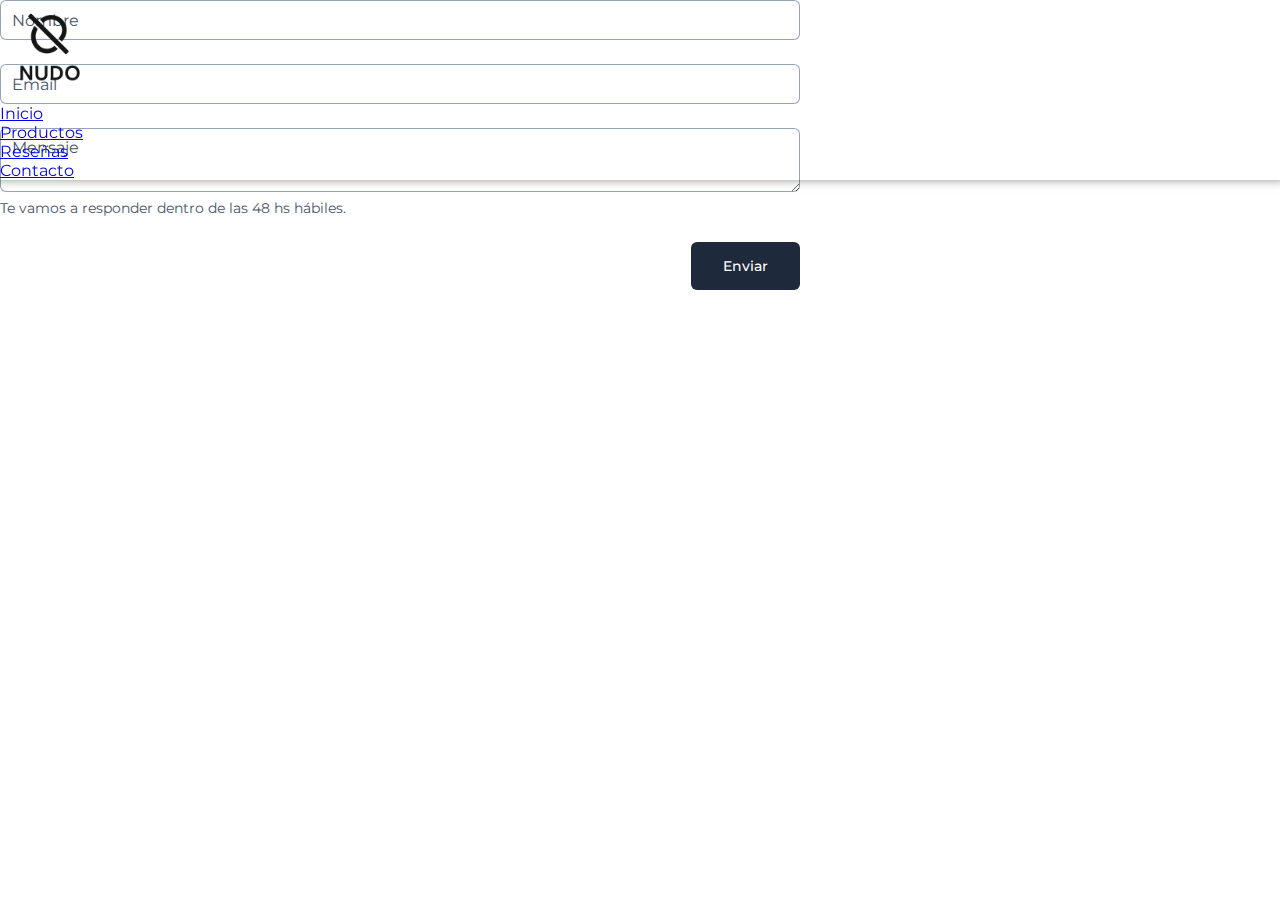
<file: contacto.html>
<!DOCTYPE html>
<html lang="en">
	<head>
		<meta charset="UTF-8" />
		<meta name="viewport" content="width=device-width, initial-scale=1.0" />
		<title>Contacto</title>
		<!-- CSS -->
		<link rel="stylesheet" href="styles.css" />
		<!-- BOOTSTRAP -->
		<link
			href="https://cdn.jsdelivr.net/npm/bootstrap@5.3.6/dist/css/bootstrap.min.css"
			rel="stylesheet"
			integrity="sha384-4Q6Gf2aSP4eDXB8Miphtr37CMZZQ5oXLH2yaXMJ2w8e2ZtHTl7GptT4jmndRuHDT"
			crossorigin="anonymous" />
		<!-- GOOGLE FONTS -->
		<link rel="preconnect" href="https://fonts.googleapis.com" />
		<link rel="preconnect" href="https://fonts.gstatic.com" crossorigin />
		<link
			href="https://fonts.googleapis.com/css2?family=Montserrat:ital,wght@0,100..900;1,100..900&display=swap"
			rel="stylesheet" />
	</head>
	<body>
		<header>
			<nav class="navbar navbar-expand-lg bg-white">
				<div class="container-lg">
					<a class="navbar-brand" href="./index.html"
						><img src="./Images/LogoNudo.png"
					/></a>
					<button
						class="navbar-toggler"
						type="button"
						data-bs-toggle="collapse"
						data-bs-target="#navbarNavDropdown"
						aria-controls="navbarNavDropdown"
						aria-expanded="false"
						aria-label="Toggle navigation">
						<span class="navbar-toggler-icon"></span>
					</button>
					<div class="collapse navbar-collapse" id="navbarNavDropdown">
						<ul class="navbar-nav">
							<li class="nav-item">
								<a class="nav-link" aria-current="page" href="./index.html"
									>Inicio</a
								>
							</li>
							<li class="nav-item">
								<a class="nav-link" href="./productos.html">Productos</a>
							</li>
							<li class="nav-item">
								<a class="nav-link" href="./resenas.html">Reseñas</a>
							</li>
							<li class="nav-item">
								<a class="nav-link" href="./contacto.html">Contacto</a>
							</li>
						</ul>
					</div>
				</div>
			</nav>
		</header>
		<main class="d-flex align-items-center justify-content-center vh-100">
			<section class="form-container container-lg">
				<form
					action="https://formspree.io/f/movezlzw"
					class="fs-form"
					target="_top"
					method="POST">
					<div class="fs-field">
						<input class="fs-input" id="name" name="name" placeholder="Nombre" />
					</div>
					<div class="fs-field">
						<input
							class="fs-input"
							id="email"
							name="email"
							placeholder="Email"
							required />
					</div>
					<div class="fs-field">
						<textarea
							class="fs-textarea"
							id="message"
							name="message"
							placeholder="Mensaje"></textarea>
						<p class="fs-description">
							Te vamos a responder dentro de las 48 hs hábiles.
						</p>
					</div>
					<div class="fs-button-group">
						<button class="fs-button" type="submit">Enviar</button>
					</div>
				</form>
			</section>
		</main>
		<footer class="container-fluid text-center bg-secondary bg-gradient">
			<p class="derechos">© Nudo • 2025 Todos los derechos reservados.</p>
		</footer>
		<script
			src="https://cdn.jsdelivr.net/npm/bootstrap@5.3.6/dist/js/bootstrap.bundle.min.js"
			integrity="sha384-j1CDi7MgGQ12Z7Qab0qlWQ/Qqz24Gc6BM0thvEMVjHnfYGF0rmFCozFSxQBxwHKO"
			crossorigin="anonymous"></script>
	</body>
</html>
</file>
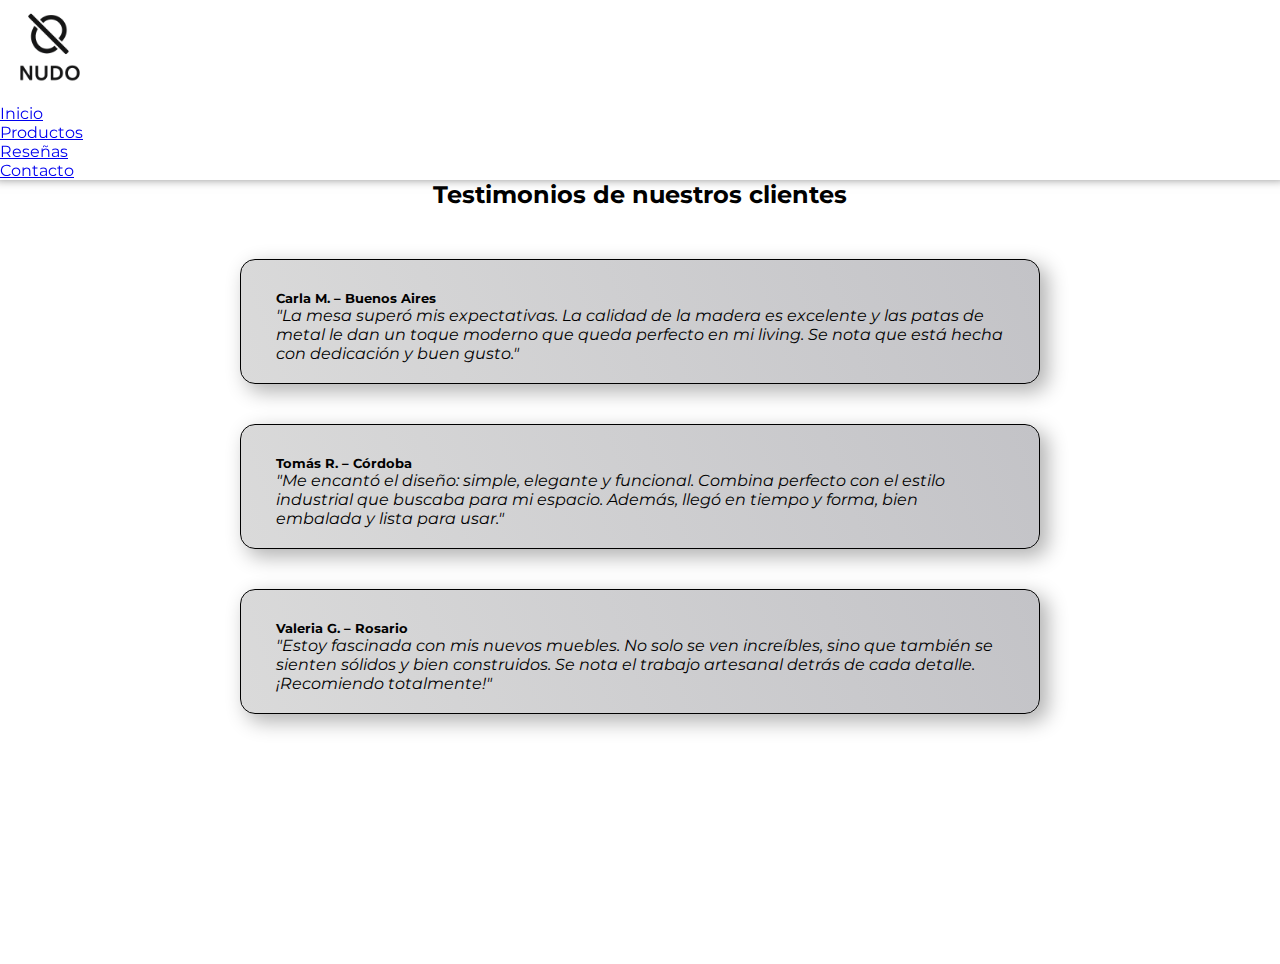
<file: resenas.html>
<!DOCTYPE html>
<html lang="en">
	<head>
		<meta charset="UTF-8" />
		<meta name="viewport" content="width=device-width, initial-scale=1.0" />
		<title>Reseñas</title>
		<!-- CSS -->
		<link rel="stylesheet" href="styles.css" />
		<!-- BOOTSTRAP -->
		<link
			href="https://cdn.jsdelivr.net/npm/bootstrap@5.3.6/dist/css/bootstrap.min.css"
			rel="stylesheet"
			integrity="sha384-4Q6Gf2aSP4eDXB8Miphtr37CMZZQ5oXLH2yaXMJ2w8e2ZtHTl7GptT4jmndRuHDT"
			crossorigin="anonymous" />
		<!-- GOOGLE FONTS -->
		<link rel="preconnect" href="https://fonts.googleapis.com" />
		<link rel="preconnect" href="https://fonts.gstatic.com" crossorigin />
		<link
			href="https://fonts.googleapis.com/css2?family=Montserrat:ital,wght@0,100..900;1,100..900&display=swap"
			rel="stylesheet" />
	</head>
	<body>
		<header>
			<nav class="navbar navbar-expand-lg bg-white">
				<div class="container-lg">
					<a class="navbar-brand" href="./index.html"
						><img src="./Images/LogoNudo.png"
					/></a>
					<button
						class="navbar-toggler"
						type="button"
						data-bs-toggle="collapse"
						data-bs-target="#navbarNavDropdown"
						aria-controls="navbarNavDropdown"
						aria-expanded="false"
						aria-label="Toggle navigation">
						<span class="navbar-toggler-icon"></span>
					</button>
					<div class="collapse navbar-collapse" id="navbarNavDropdown">
						<ul class="navbar-nav">
							<li class="nav-item">
								<a class="nav-link active" aria-current="page" href="/index.html"
									>Inicio</a
								>
							</li>
							<li class="nav-item">
								<a class="nav-link" href="./productos.html">Productos</a>
							</li>
							<li class="nav-item">
								<a class="nav-link" href="./resenas.html">Reseñas</a>
							</li>
							<li class="nav-item">
								<a class="nav-link" href="./contacto.html">Contacto</a>
							</li>
						</ul>
					</div>
				</div>
			</nav>
		</header>
		<main class="container-lg">
			<section class="resenas-section">
				<h2>Testimonios de nuestros clientes</h2>
				<div class="resenas-container">
					<div class="resenas-item">
						<h5>Carla M. – Buenos Aires</h5>
						<p>
							"La mesa superó mis expectativas. La calidad de la madera es excelente y
							las patas de metal le dan un toque moderno que queda perfecto en mi
							living. Se nota que está hecha con dedicación y buen gusto."
						</p>
					</div>
					<div class="resenas-item">
						<h5>Tomás R. – Córdoba</h5>
						<p>
							"Me encantó el diseño: simple, elegante y funcional. Combina perfecto
							con el estilo industrial que buscaba para mi espacio. Además, llegó en
							tiempo y forma, bien embalada y lista para usar."
						</p>
					</div>
					<div class="resenas-item">
						<h5>Valeria G. – Rosario</h5>
						<p>
							"Estoy fascinada con mis nuevos muebles. No solo se ven increíbles, sino
							que también se sienten sólidos y bien construidos. Se nota el trabajo
							artesanal detrás de cada detalle. ¡Recomiendo totalmente!"
						</p>
					</div>
				</div>
			</section>
		</main>
		<footer class="container-fluid text-center bg-secondary bg-gradient">
			<p class="derechos">© Nudo • 2025 Todos los derechos reservados.</p>
		</footer>
		<script
			src="https://cdn.jsdelivr.net/npm/bootstrap@5.3.6/dist/js/bootstrap.bundle.min.js"
			integrity="sha384-j1CDi7MgGQ12Z7Qab0qlWQ/Qqz24Gc6BM0thvEMVjHnfYGF0rmFCozFSxQBxwHKO"
			crossorigin="anonymous"></script>
	</body>
</html>
</file>
<file: styles.css>
/** -------------------------------------------------------------------- **/
/** FORM **/
@import url("https://fonts.googleapis.com/css2?family=IBM+Plex+Serif:ital,wght@0,100;0,200;0,300;0,400;0,500;0,600;0,700;1,100;1,200;1,300;1,400;1,500;1,600;1,700&family=Work+Sans:ital,wght@0,100..900;1,100..900&display=swap");
/** Variables **/

:root {
	--color-background: #cbd5e1;
	--color-background-alt: #64748b;
	--color-border-active: #64748b;
	--color-border-default: #94a3b8;
	--color-highlight: #cbd5e1;
	--color-primary: #1e293b;
	--color-primary-active: #090f1d;
	--color-text-default: #0f172a;
	--color-text-muted: #475569;

	--font-family-body: "Work Sans", system-ui, sans-serif;
	--font-family-display: "IBM Plex Serif", system-ui, sans-serif;
}

/** Base **/

*,
::before,
::after {
	box-sizing: border-box;
}

* {
	border: 0;
	margin: 0;
	padding: 0;
}

body {
	-webkit-font-smoothing: antialiased;
	font-family: var(--font-family-body);
	font-optical-sizing: auto;
	font-style: normal;
}

button,
input,
optgroup,
select,
textarea {
	font-family: inherit;
	font-feature-settings: inherit;
	font-variation-settings: inherit;
	font-size: 100%;
	font-weight: inherit;
	line-height: inherit;
	color: inherit;
	margin: 0;
	padding: 0;
}

[type="checkbox"],
[type="radio"],
[type="range"] {
	appearance: none;
	flex-shrink: 0;
	padding: 0;
	user-select: none;
}

[type="checkbox"]:focus,
[type="radio"]:focus,
[type="range"]:focus {
	outline: none;
}

/** Components **/

.fs-form {
	display: grid;
	row-gap: 1.5rem;
}

.fs-form:where(.fs-layout__2-column) {
	column-gap: 1.5rem;
	grid-template-columns: 1fr 1fr;
}

fieldset {
	display: grid;
	margin: 1.5rem 0;
	row-gap: 1.5rem;
}

.fs-form:where(.fs-layout__2-column) fieldset {
	column-gap: 1.5rem;
	grid-template-columns: 1fr 1fr;
	grid-column: 1 / -1;
}

.fs-fieldset-title {
	color: var(--color-text-default);
	font-family: var(--font-family-display);
	font-size: 1.25rem;
	font-weight: 500;
	line-height: 1.75rem;
	margin-bottom: 1.5rem;
	grid-column: 1 / -1;
}

.fs-field {
	display: flex;
	flex-direction: column;
	row-gap: 0.375rem;
}

.fs-label {
	color: var(--color-text-default);
	display: block;
	font-family: var(--font-family-display);
	font-size: 0.875rem;
	font-weight: 500;
	line-height: 1.25rem;
}

.fs-description {
	color: var(--color-text-muted);
	display: block;
	font-size: 0.875rem;
	line-height: 1.25rem;
}

.fs-button-group {
	display: flex;
	flex-direction: row-reverse;
	column-gap: 1.5rem;
}

.fs-form:where(.fs-layout__2-column) .fs-button-group {
	grid-column: 1 / -1;
}

.fs-button {
	background-color: var(--color-primary);
	border-radius: 0.375rem;
	color: white;
	cursor: pointer;
	font-size: 0.875rem;
	font-weight: 500;
	line-height: 1rem;
	padding: 1rem 2rem;
	transition-duration: 200ms;
	transition-property: background-color;
	transition-timing-function: cubic-bezier(0.4, 0, 0.2, 1);
}

.fs-button:hover {
	background-color: var(--color-primary-active);
}

.fs-button:focus-visible {
	background-color: var(--color-primary-active);
	outline: 3px solid var(--color-highlight);
}

.fs-input,
.fs-select {
	appearance: none;
	border-radius: 0.375rem;
	border-width: 0;
	box-shadow: var(--color-border-default) 0 0 0 1px inset;
	color: var(--color-primary);
	font-size: 1rem;
	height: 2.5rem;
	line-height: 1.5rem;
	outline: none;
	padding-left: 0.75rem;
	padding-right: 0.75rem;
}

.fs-input:focus-visible,
.fs-select:focus-visible {
	box-shadow: var(--color-border-active) 0 0 0 1.5px inset;
	outline: 3px solid var(--color-highlight);
	outline-offset: 0;
}

.fs-input::placeholder {
	color: var(--color-text-muted);
}

.fs-checkbox-group,
.fs-radio-group {
	display: flex;
	flex-direction: column;
	row-gap: 0.5rem;
}

.fs-checkbox-field,
.fs-radio-field {
	column-gap: 0.5rem;
	display: flex;
}

:is(.fs-checkbox-field, .fs-radio-field) .fs-label + .fs-description {
	margin-top: 0.125rem;
}

.fs-checkbox-wrapper,
.fs-radio-wrapper {
	align-items: center;
	display: flex;
	height: 1.25rem;
}

.fs-checkbox,
.fs-radio {
	background-color: #fff;
	border: 1px solid var(--color-primary);
	height: 1rem;
	width: 1rem;
}

.fs-checkbox {
	border-radius: 0.25rem;
}

.fs-radio {
	border-radius: 100%;
}

.fs-checkbox:checked,
.fs-radio:checked {
	background-color: var(--color-primary);
	background-position: center;
	background-repeat: no-repeat;
	background-size: 100% 100%;
	border-color: transparent;
}

.fs-checkbox:checked {
	background-image: url("data:image/svg+xml,%3csvg viewBox='0 0 16 16' fill='white' xmlns='http://www.w3.org/2000/svg'%3e%3cpath d='M12.207 4.793a1 1 0 010 1.414l-5 5a1 1 0 01-1.414 0l-2-2a1 1 0 011.414-1.414L6.5 9.086l4.293-4.293a1 1 0 011.414 0z'/%3e%3c/svg%3e");
}

.fs-radio:checked {
	background-image: url("data:image/svg+xml,%3csvg viewBox='0 0 16 16' fill='white' xmlns='http://www.w3.org/2000/svg'%3e%3ccircle cx='8' cy='8' r='3'/%3e%3c/svg%3e");
}

.fs-checkbox:focus-visible,
.fs-radio:focus-visible {
	outline: 3px solid var(--color-highlight);
	outline-offset: 0;
}

.fs-select {
	background-color: #fff;
	background-image: url("data:image/svg+xml,%3csvg xmlns='http://www.w3.org/2000/svg' fill='none' viewBox='0 0 20 20'%3e%3cpath stroke='%236b7280' stroke-linecap='round' stroke-linejoin='round' stroke-width='1.5' d='M6 8l4 4 4-4'/%3e%3c/svg%3e");
	background-position: right 0.5rem center;
	background-repeat: no-repeat;
	background-size: 1.5em 1.5em;
	padding-right: 2.5rem;
}

.fs-slider {
	background: transparent;
	cursor: pointer;
	height: 1.25rem;
	width: 100%;
}

.fs-slider::-moz-range-track {
	background-color: var(--color-background);
	border-radius: 0.5rem;
	height: 0.5rem;
}

.fs-slider::-webkit-slider-runnable-track {
	background-color: var(--color-background);
	border-radius: 0.5rem;
	height: 0.5rem;
}

.fs-slider::-moz-range-thumb {
	background-color: var(--color-primary);
	border: none; /* Removes extra border that FF applies */
	border-radius: 50%;
	height: 1.25rem;
	width: 1.25rem;
}

.fs-slider::-webkit-slider-thumb {
	appearance: none;
	background-color: var(--color-primary);
	border-radius: 50%;
	height: 1.25rem;
	margin-top: -0.375rem; /* Centers thumb on the track */
	width: 1.25rem;
}

.fs-slider:focus-visible::-moz-range-thumb {
	outline: 2px solid var(--color-primary);
	outline-offset: 2px;
}

.fs-slider:focus-visible::-webkit-slider-thumb {
	outline: 2px solid var(--color-primary);
	outline-offset: 2px;
}

.fs-switch-field {
	align-items: center;
	column-gap: 0.75rem;
	display: flex;
	justify-content: space-between;
}

.fs-switch {
	background-color: var(--color-background-alt);
	background-image: url("data:image/svg+xml,%3csvg xmlns='http://www.w3.org/2000/svg' viewBox='-4 -4 8 8'%3e%3ccircle r='3' fill='white'/%3e%3c/svg%3e");
	background-position: left center;
	background-repeat: no-repeat;
	border-radius: 1.5rem;
	cursor: pointer;
	height: 1.5rem;
	transition-duration: 200ms;
	transition-property: background-color, background-position;
	transition-timing-function: cubic-bezier(0.4, 0, 0.2, 1);
	width: 2.75rem;
}

.fs-switch:checked {
	background-color: var(--color-primary);
	background-position: right center;
}

.fs-switch:focus-visible {
	outline: 3px solid var(--color-highlight);
	outline-offset: 0;
}

.fs-textarea {
	appearance: none;
	border-radius: 0.375rem;
	border-width: 0;
	box-shadow: var(--color-border-default) 0 0 0 1px inset;
	color: var(--color-primary);
	font-size: 1rem;
	line-height: 1.5rem;
	outline: none;
	padding: 0.5rem 0.75rem;
	resize: vertical;
}

.fs-textarea:focus-visible {
	box-shadow: var(--color-border-active) 0 0 0 1.5px inset;
	outline: 3px solid var(--color-highlight);
	outline-offset: 0;
}

.fs-textarea::placeholder {
	color: var(--color-text-muted);
}

.form-container {
	width: 800px !important;
}

form {
	font-family: "Montserrat", sans-serif !important;
}
@media only screen and (max-width: 600px) {
	.form-container {
		max-width: 250px !important;
	}
}
/** -------------------------------------------------------------------- **/
/** HEADER **/
header {
	position: fixed;
	width: 100%;
	box-shadow: 0 -6px 10px 5px rgba(0, 0, 0, 0.5);
	z-index: 2;
	font-family: "Montserrat", sans-serif;
}

.navbar-brand img {
	width: 100px;
}
@media only screen and (min-width: 992px) {
	.navbar-collapse {
		flex-grow: 0 !important;
	}
}
/** --- **/
/** HERO **/
.hero-container {
	width: 100%;
	height: 800px;
	background-image: url("/Images/mesa-de-madera-con-patas-de-metal-con-pared-de-madera.jpg");
	background-repeat: none;
	background-position: center center;
	background-size: cover;
	background-attachment: fixed;
	display: flex;
	align-items: center;
	justify-content: center;
}

h1 {
	font-family: "Montserrat", sans-serif;
	font-size: 5em !important;
	color: white !important;
}
/** --- **/
/** DESTACADOS **/
.destacados {
	min-height: 600px;
	padding: 6%;
	font-family: "Montserrat", sans-serif;
}
.destacados h2 {
	text-align: center;
	font-weight: 700;
	text-transform: uppercase;
}
.flex-container {
	display: flex;
	justify-content: space-between;
	flex-wrap: wrap;
	gap: 1em;
	padding: 50px 0;
	align-items: stretch;
}
.card {
	margin: 0 auto;
}

.card-body {
	display: flex;
	flex-direction: column;
	justify-content: space-between;
	gap: 10px;
}

.card img {
	height: 200px;
	background-position: center center;
}
/** --- **/
/** RESEÑAS **/
.resenas-section {
	font-family: "Montserrat", sans-serif;
	padding-top: 180px;
	padding-bottom: 100px;
	display: flex;
	flex-direction: column;
	align-items: center;
}
.resenas-section h2 {
	padding-bottom: 50px;
	text-align: center;
}
.resenas-container {
	max-width: 800px;
	display: grid;
	grid-template-columns: 1fr;
	gap: 40px;
}
.resenas-item {
	padding: 30px 35px 20px 35px;
	border-radius: 15px;
	border: 1px solid black;
	background: linear-gradient(70deg, #dadada, #c3c3c7);
	box-shadow: 7px 7px 20px 1px rgba(0, 0, 0, 0.3);
}
.resenas-item p {
	font-style: oblique;
}
/** --- **/
/** FOOTER **/
footer {
	height: 150px;
	font-family: "Montserrat", sans-serif;
	display: flex;
	flex-direction: column;
	justify-content: flex-end;
}

.derechos {
	color: white;
}
/** --- **/
</file>
